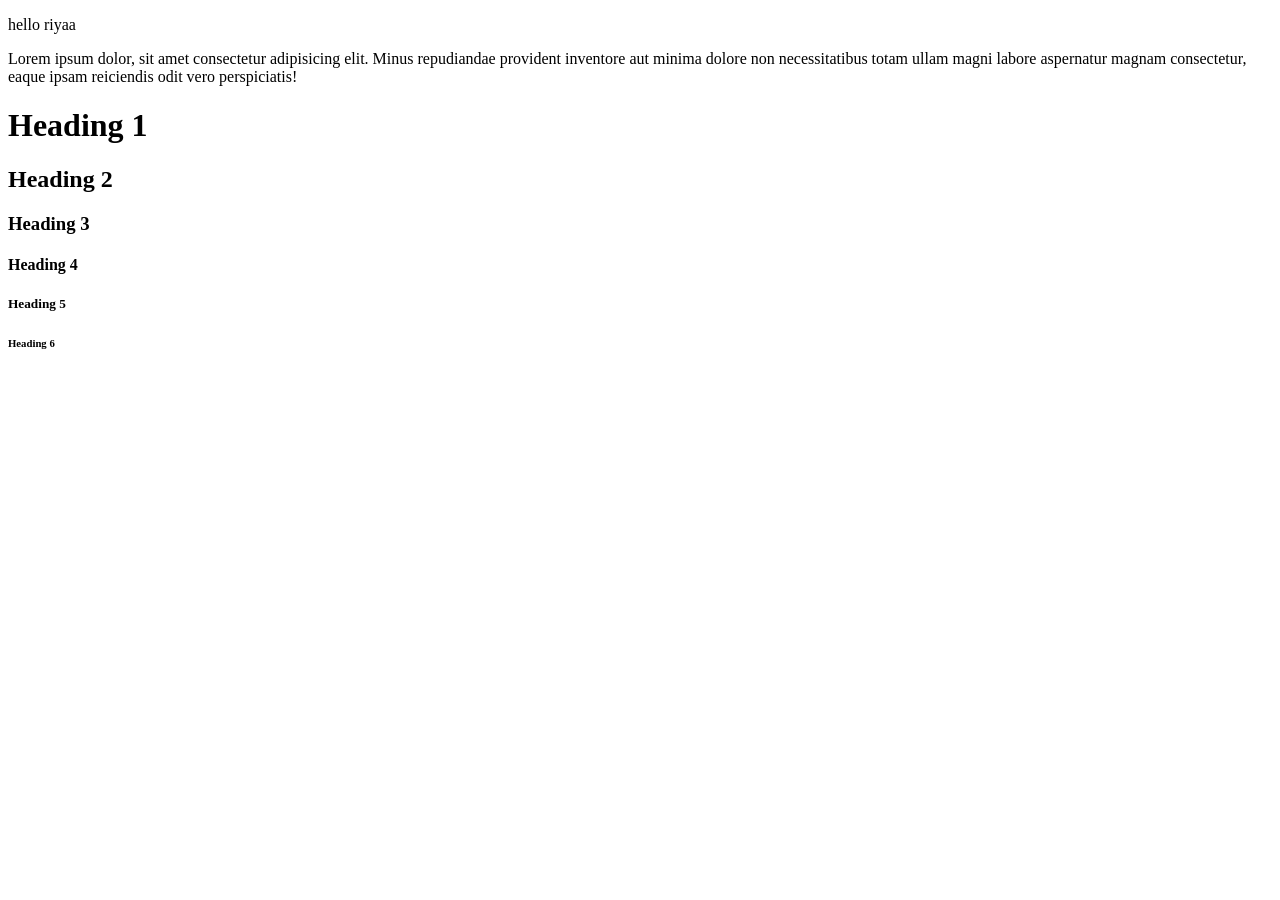
<file: index.html>
<!DOCTYPE html>
<html lang="en">
<head>
    <meta charset="UTF-8">
    <meta name="viewport" content="width=device-width, initial-scale=1.0">
    <title>Html Day1
    </title>
</head>
<body>
    <P>hello riyaa </P>
    <p>Lorem ipsum dolor, sit amet consectetur adipisicing elit. Minus repudiandae provident inventore aut minima dolore non necessitatibus totam ullam magni labore aspernatur magnam consectetur, eaque ipsam reiciendis odit vero perspiciatis!</p>
    <!--  -->
    <h1>Heading 1</h1>
    <h2>Heading 2</h2>
    <h3>Heading 3</h3>
    <h4>Heading 4</h4>
    <h5>Heading 5</h5>
    <h6>Heading 6</h6>
</body>
</html>
</file>
